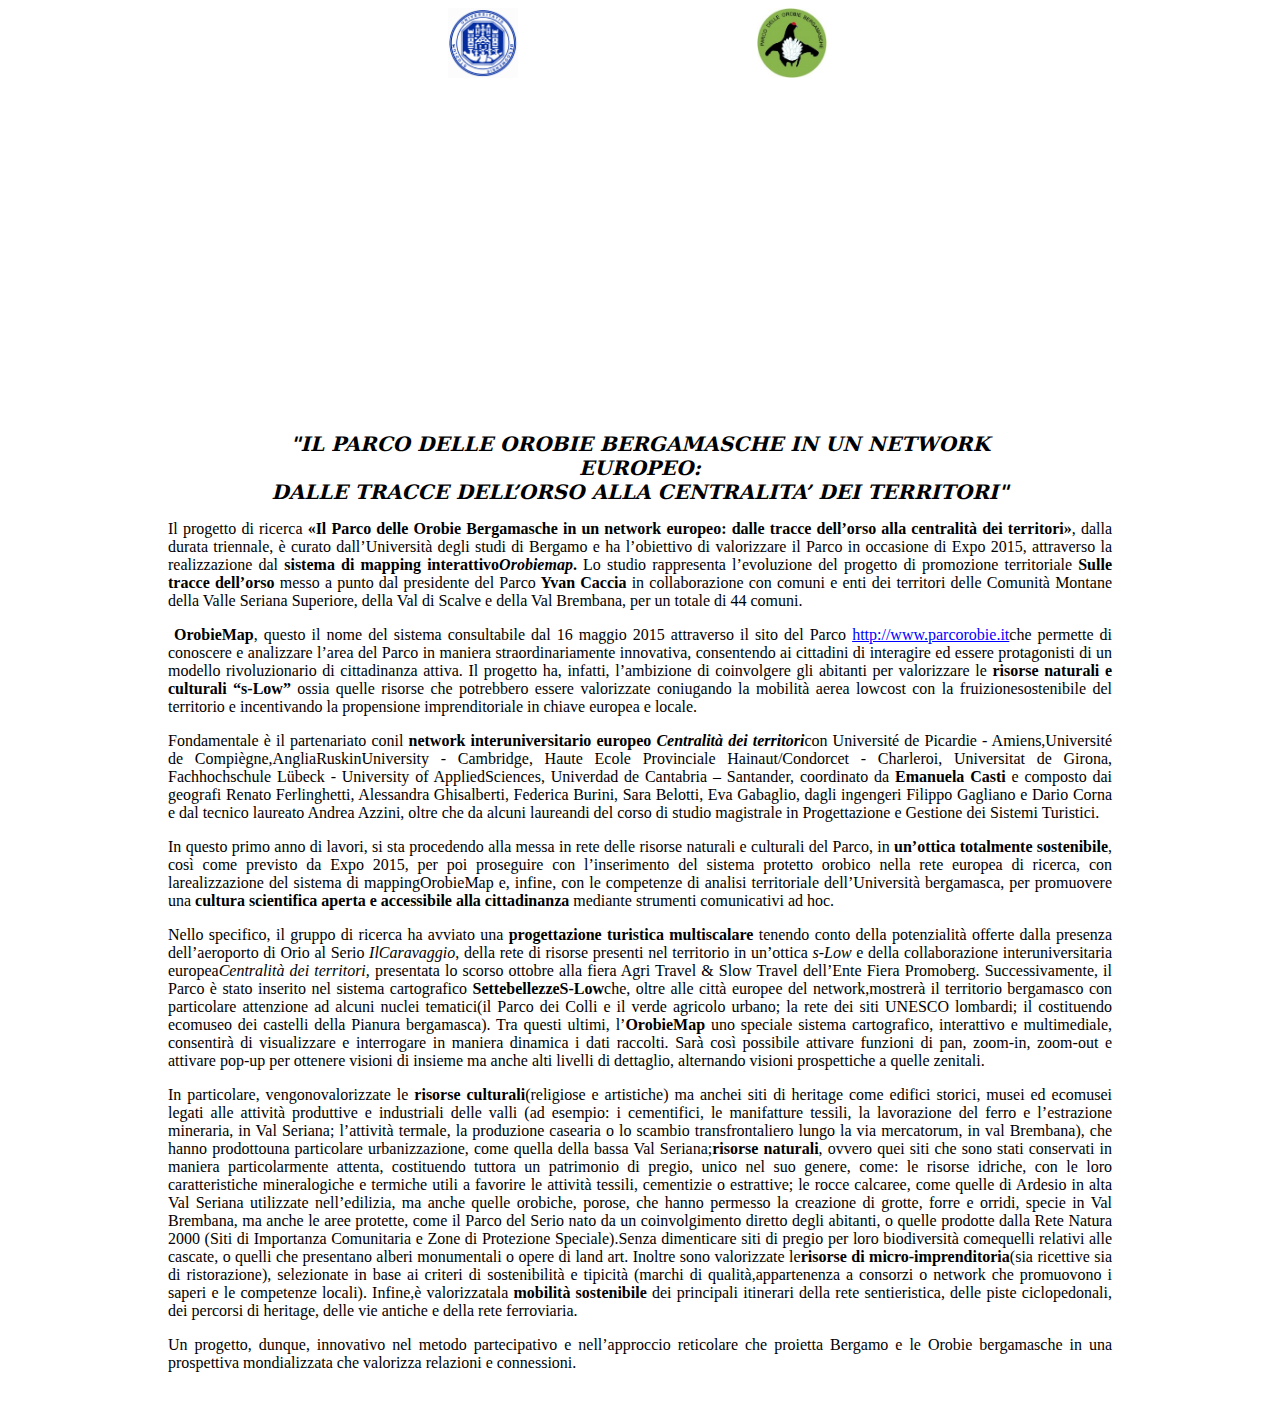
<file: progetto.htm>
<html xmlns:v="urn:schemas-microsoft-com:vml"
xmlns:o="urn:schemas-microsoft-com:office:office"
xmlns:w="urn:schemas-microsoft-com:office:word"
xmlns:m="http://schemas.microsoft.com/office/2004/12/omml"
xmlns="http://www.w3.org/TR/REC-html40">

<head>
<meta http-equiv=Content-Type content="text/html; charset=windows-1252">
<meta name=ProgId content=Word.Document>
<meta name=Generator content="Microsoft Word 12">
<meta name=Originator content="Microsoft Word 12">
<link rel=File-List href="progetto_file/filelist.xml">
<link rel=Edit-Time-Data href="progetto_file/editdata.mso">
<!--[if !mso]>
<style>
v\:* {behavior:url(#default#VML);}
o\:* {behavior:url(#default#VML);}
w\:* {behavior:url(#default#VML);}
.shape {behavior:url(#default#VML);}
</style>
<![endif]--><!--[if gte mso 9]><xml>
 <o:DocumentProperties>
  <o:Author>silvia pagliuca</o:Author>
  <o:LastAuthor>max</o:LastAuthor>
  <o:Revision>4</o:Revision>
  <o:TotalTime>3</o:TotalTime>
  <o:Created>2015-05-12T09:04:00Z</o:Created>
  <o:LastSaved>2015-05-12T09:05:00Z</o:LastSaved>
  <o:Pages>1</o:Pages>
  <o:Words>970</o:Words>
  <o:Characters>5530</o:Characters>
  <o:Company>Hewlett-Packard Company</o:Company>
  <o:Lines>46</o:Lines>
  <o:Paragraphs>12</o:Paragraphs>
  <o:CharactersWithSpaces>6488</o:CharactersWithSpaces>
  <o:Version>12.00</o:Version>
 </o:DocumentProperties>
 <o:OfficeDocumentSettings>
  <o:RelyOnVML/>
  <o:AllowPNG/>
 </o:OfficeDocumentSettings>
</xml><![endif]-->
<link rel=themeData href="progetto_file/themedata.thmx">
<link rel=colorSchemeMapping href="progetto_file/colorschememapping.xml">
<!--[if gte mso 9]><xml>
 <w:WordDocument>
  <w:TrackMoves>false</w:TrackMoves>
  <w:TrackFormatting/>
  <w:HyphenationZone>14</w:HyphenationZone>
  <w:PunctuationKerning/>
  <w:ValidateAgainstSchemas/>
  <w:SaveIfXMLInvalid>false</w:SaveIfXMLInvalid>
  <w:IgnoreMixedContent>false</w:IgnoreMixedContent>
  <w:AlwaysShowPlaceholderText>false</w:AlwaysShowPlaceholderText>
  <w:DoNotPromoteQF/>
  <w:LidThemeOther>IT</w:LidThemeOther>
  <w:LidThemeAsian>X-NONE</w:LidThemeAsian>
  <w:LidThemeComplexScript>X-NONE</w:LidThemeComplexScript>
  <w:Compatibility>
   <w:BreakWrappedTables/>
   <w:SnapToGridInCell/>
   <w:WrapTextWithPunct/>
   <w:UseAsianBreakRules/>
   <w:DontGrowAutofit/>
   <w:SplitPgBreakAndParaMark/>
   <w:DontVertAlignCellWithSp/>
   <w:DontBreakConstrainedForcedTables/>
   <w:DontVertAlignInTxbx/>
   <w:Word11KerningPairs/>
   <w:CachedColBalance/>
   <w:UseFELayout/>
  </w:Compatibility>
  <w:DoNotOptimizeForBrowser/>
  <m:mathPr>
   <m:mathFont m:val="Cambria Math"/>
   <m:brkBin m:val="before"/>
   <m:brkBinSub m:val="--"/>
   <m:smallFrac/>
   <m:dispDef/>
   <m:lMargin m:val="0"/>
   <m:rMargin m:val="0"/>
   <m:defJc m:val="centerGroup"/>
   <m:wrapIndent m:val="1440"/>
   <m:intLim m:val="subSup"/>
   <m:naryLim m:val="undOvr"/>
  </m:mathPr></w:WordDocument>
</xml><![endif]--><!--[if gte mso 9]><xml>
 <w:LatentStyles DefLockedState="false" DefUnhideWhenUsed="true"
  DefSemiHidden="true" DefQFormat="false" DefPriority="99"
  LatentStyleCount="267">
  <w:LsdException Locked="false" Priority="0" SemiHidden="false"
   UnhideWhenUsed="false" QFormat="true" Name="Normal"/>
  <w:LsdException Locked="false" Priority="9" SemiHidden="false"
   UnhideWhenUsed="false" QFormat="true" Name="heading 1"/>
  <w:LsdException Locked="false" Priority="9" QFormat="true" Name="heading 2"/>
  <w:LsdException Locked="false" Priority="9" QFormat="true" Name="heading 3"/>
  <w:LsdException Locked="false" Priority="9" QFormat="true" Name="heading 4"/>
  <w:LsdException Locked="false" Priority="9" QFormat="true" Name="heading 5"/>
  <w:LsdException Locked="false" Priority="9" QFormat="true" Name="heading 6"/>
  <w:LsdException Locked="false" Priority="9" QFormat="true" Name="heading 7"/>
  <w:LsdException Locked="false" Priority="9" QFormat="true" Name="heading 8"/>
  <w:LsdException Locked="false" Priority="9" QFormat="true" Name="heading 9"/>
  <w:LsdException Locked="false" Priority="39" Name="toc 1"/>
  <w:LsdException Locked="false" Priority="39" Name="toc 2"/>
  <w:LsdException Locked="false" Priority="39" Name="toc 3"/>
  <w:LsdException Locked="false" Priority="39" Name="toc 4"/>
  <w:LsdException Locked="false" Priority="39" Name="toc 5"/>
  <w:LsdException Locked="false" Priority="39" Name="toc 6"/>
  <w:LsdException Locked="false" Priority="39" Name="toc 7"/>
  <w:LsdException Locked="false" Priority="39" Name="toc 8"/>
  <w:LsdException Locked="false" Priority="39" Name="toc 9"/>
  <w:LsdException Locked="false" Priority="35" QFormat="true" Name="caption"/>
  <w:LsdException Locked="false" Priority="10" SemiHidden="false"
   UnhideWhenUsed="false" QFormat="true" Name="Title"/>
  <w:LsdException Locked="false" Priority="1" Name="Default Paragraph Font"/>
  <w:LsdException Locked="false" Priority="11" SemiHidden="false"
   UnhideWhenUsed="false" QFormat="true" Name="Subtitle"/>
  <w:LsdException Locked="false" Priority="22" SemiHidden="false"
   UnhideWhenUsed="false" QFormat="true" Name="Strong"/>
  <w:LsdException Locked="false" Priority="20" SemiHidden="false"
   UnhideWhenUsed="false" QFormat="true" Name="Emphasis"/>
  <w:LsdException Locked="false" Priority="59" SemiHidden="false"
   UnhideWhenUsed="false" Name="Table Grid"/>
  <w:LsdException Locked="false" UnhideWhenUsed="false" Name="Placeholder Text"/>
  <w:LsdException Locked="false" Priority="1" SemiHidden="false"
   UnhideWhenUsed="false" QFormat="true" Name="No Spacing"/>
  <w:LsdException Locked="false" Priority="60" SemiHidden="false"
   UnhideWhenUsed="false" Name="Light Shading"/>
  <w:LsdException Locked="false" Priority="61" SemiHidden="false"
   UnhideWhenUsed="false" Name="Light List"/>
  <w:LsdException Locked="false" Priority="62" SemiHidden="false"
   UnhideWhenUsed="false" Name="Light Grid"/>
  <w:LsdException Locked="false" Priority="63" SemiHidden="false"
   UnhideWhenUsed="false" Name="Medium Shading 1"/>
  <w:LsdException Locked="false" Priority="64" SemiHidden="false"
   UnhideWhenUsed="false" Name="Medium Shading 2"/>
  <w:LsdException Locked="false" Priority="65" SemiHidden="false"
   UnhideWhenUsed="false" Name="Medium List 1"/>
  <w:LsdException Locked="false" Priority="66" SemiHidden="false"
   UnhideWhenUsed="false" Name="Medium List 2"/>
  <w:LsdException Locked="false" Priority="67" SemiHidden="false"
   UnhideWhenUsed="false" Name="Medium Grid 1"/>
  <w:LsdException Locked="false" Priority="68" SemiHidden="false"
   UnhideWhenUsed="false" Name="Medium Grid 2"/>
  <w:LsdException Locked="false" Priority="69" SemiHidden="false"
   UnhideWhenUsed="false" Name="Medium Grid 3"/>
  <w:LsdException Locked="false" Priority="70" SemiHidden="false"
   UnhideWhenUsed="false" Name="Dark List"/>
  <w:LsdException Locked="false" Priority="71" SemiHidden="false"
   UnhideWhenUsed="false" Name="Colorful Shading"/>
  <w:LsdException Locked="false" Priority="72" SemiHidden="false"
   UnhideWhenUsed="false" Name="Colorful List"/>
  <w:LsdException Locked="false" Priority="73" SemiHidden="false"
   UnhideWhenUsed="false" Name="Colorful Grid"/>
  <w:LsdException Locked="false" Priority="60" SemiHidden="false"
   UnhideWhenUsed="false" Name="Light Shading Accent 1"/>
  <w:LsdException Locked="false" Priority="61" SemiHidden="false"
   UnhideWhenUsed="false" Name="Light List Accent 1"/>
  <w:LsdException Locked="false" Priority="62" SemiHidden="false"
   UnhideWhenUsed="false" Name="Light Grid Accent 1"/>
  <w:LsdException Locked="false" Priority="63" SemiHidden="false"
   UnhideWhenUsed="false" Name="Medium Shading 1 Accent 1"/>
  <w:LsdException Locked="false" Priority="64" SemiHidden="false"
   UnhideWhenUsed="false" Name="Medium Shading 2 Accent 1"/>
  <w:LsdException Locked="false" Priority="65" SemiHidden="false"
   UnhideWhenUsed="false" Name="Medium List 1 Accent 1"/>
  <w:LsdException Locked="false" UnhideWhenUsed="false" Name="Revision"/>
  <w:LsdException Locked="false" Priority="34" SemiHidden="false"
   UnhideWhenUsed="false" QFormat="true" Name="List Paragraph"/>
  <w:LsdException Locked="false" Priority="29" SemiHidden="false"
   UnhideWhenUsed="false" QFormat="true" Name="Quote"/>
  <w:LsdException Locked="false" Priority="30" SemiHidden="false"
   UnhideWhenUsed="false" QFormat="true" Name="Intense Quote"/>
  <w:LsdException Locked="false" Priority="66" SemiHidden="false"
   UnhideWhenUsed="false" Name="Medium List 2 Accent 1"/>
  <w:LsdException Locked="false" Priority="67" SemiHidden="false"
   UnhideWhenUsed="false" Name="Medium Grid 1 Accent 1"/>
  <w:LsdException Locked="false" Priority="68" SemiHidden="false"
   UnhideWhenUsed="false" Name="Medium Grid 2 Accent 1"/>
  <w:LsdException Locked="false" Priority="69" SemiHidden="false"
   UnhideWhenUsed="false" Name="Medium Grid 3 Accent 1"/>
  <w:LsdException Locked="false" Priority="70" SemiHidden="false"
   UnhideWhenUsed="false" Name="Dark List Accent 1"/>
  <w:LsdException Locked="false" Priority="71" SemiHidden="false"
   UnhideWhenUsed="false" Name="Colorful Shading Accent 1"/>
  <w:LsdException Locked="false" Priority="72" SemiHidden="false"
   UnhideWhenUsed="false" Name="Colorful List Accent 1"/>
  <w:LsdException Locked="false" Priority="73" SemiHidden="false"
   UnhideWhenUsed="false" Name="Colorful Grid Accent 1"/>
  <w:LsdException Locked="false" Priority="60" SemiHidden="false"
   UnhideWhenUsed="false" Name="Light Shading Accent 2"/>
  <w:LsdException Locked="false" Priority="61" SemiHidden="false"
   UnhideWhenUsed="false" Name="Light List Accent 2"/>
  <w:LsdException Locked="false" Priority="62" SemiHidden="false"
   UnhideWhenUsed="false" Name="Light Grid Accent 2"/>
  <w:LsdException Locked="false" Priority="63" SemiHidden="false"
   UnhideWhenUsed="false" Name="Medium Shading 1 Accent 2"/>
  <w:LsdException Locked="false" Priority="64" SemiHidden="false"
   UnhideWhenUsed="false" Name="Medium Shading 2 Accent 2"/>
  <w:LsdException Locked="false" Priority="65" SemiHidden="false"
   UnhideWhenUsed="false" Name="Medium List 1 Accent 2"/>
  <w:LsdException Locked="false" Priority="66" SemiHidden="false"
   UnhideWhenUsed="false" Name="Medium List 2 Accent 2"/>
  <w:LsdException Locked="false" Priority="67" SemiHidden="false"
   UnhideWhenUsed="false" Name="Medium Grid 1 Accent 2"/>
  <w:LsdException Locked="false" Priority="68" SemiHidden="false"
   UnhideWhenUsed="false" Name="Medium Grid 2 Accent 2"/>
  <w:LsdException Locked="false" Priority="69" SemiHidden="false"
   UnhideWhenUsed="false" Name="Medium Grid 3 Accent 2"/>
  <w:LsdException Locked="false" Priority="70" SemiHidden="false"
   UnhideWhenUsed="false" Name="Dark List Accent 2"/>
  <w:LsdException Locked="false" Priority="71" SemiHidden="false"
   UnhideWhenUsed="false" Name="Colorful Shading Accent 2"/>
  <w:LsdException Locked="false" Priority="72" SemiHidden="false"
   UnhideWhenUsed="false" Name="Colorful List Accent 2"/>
  <w:LsdException Locked="false" Priority="73" SemiHidden="false"
   UnhideWhenUsed="false" Name="Colorful Grid Accent 2"/>
  <w:LsdException Locked="false" Priority="60" SemiHidden="false"
   UnhideWhenUsed="false" Name="Light Shading Accent 3"/>
  <w:LsdException Locked="false" Priority="61" SemiHidden="false"
   UnhideWhenUsed="false" Name="Light List Accent 3"/>
  <w:LsdException Locked="false" Priority="62" SemiHidden="false"
   UnhideWhenUsed="false" Name="Light Grid Accent 3"/>
  <w:LsdException Locked="false" Priority="63" SemiHidden="false"
   UnhideWhenUsed="false" Name="Medium Shading 1 Accent 3"/>
  <w:LsdException Locked="false" Priority="64" SemiHidden="false"
   UnhideWhenUsed="false" Name="Medium Shading 2 Accent 3"/>
  <w:LsdException Locked="false" Priority="65" SemiHidden="false"
   UnhideWhenUsed="false" Name="Medium List 1 Accent 3"/>
  <w:LsdException Locked="false" Priority="66" SemiHidden="false"
   UnhideWhenUsed="false" Name="Medium List 2 Accent 3"/>
  <w:LsdException Locked="false" Priority="67" SemiHidden="false"
   UnhideWhenUsed="false" Name="Medium Grid 1 Accent 3"/>
  <w:LsdException Locked="false" Priority="68" SemiHidden="false"
   UnhideWhenUsed="false" Name="Medium Grid 2 Accent 3"/>
  <w:LsdException Locked="false" Priority="69" SemiHidden="false"
   UnhideWhenUsed="false" Name="Medium Grid 3 Accent 3"/>
  <w:LsdException Locked="false" Priority="70" SemiHidden="false"
   UnhideWhenUsed="false" Name="Dark List Accent 3"/>
  <w:LsdException Locked="false" Priority="71" SemiHidden="false"
   UnhideWhenUsed="false" Name="Colorful Shading Accent 3"/>
  <w:LsdException Locked="false" Priority="72" SemiHidden="false"
   UnhideWhenUsed="false" Name="Colorful List Accent 3"/>
  <w:LsdException Locked="false" Priority="73" SemiHidden="false"
   UnhideWhenUsed="false" Name="Colorful Grid Accent 3"/>
  <w:LsdException Locked="false" Priority="60" SemiHidden="false"
   UnhideWhenUsed="false" Name="Light Shading Accent 4"/>
  <w:LsdException Locked="false" Priority="61" SemiHidden="false"
   UnhideWhenUsed="false" Name="Light List Accent 4"/>
  <w:LsdException Locked="false" Priority="62" SemiHidden="false"
   UnhideWhenUsed="false" Name="Light Grid Accent 4"/>
  <w:LsdException Locked="false" Priority="63" SemiHidden="false"
   UnhideWhenUsed="false" Name="Medium Shading 1 Accent 4"/>
  <w:LsdException Locked="false" Priority="64" SemiHidden="false"
   UnhideWhenUsed="false" Name="Medium Shading 2 Accent 4"/>
  <w:LsdException Locked="false" Priority="65" SemiHidden="false"
   UnhideWhenUsed="false" Name="Medium List 1 Accent 4"/>
  <w:LsdException Locked="false" Priority="66" SemiHidden="false"
   UnhideWhenUsed="false" Name="Medium List 2 Accent 4"/>
  <w:LsdException Locked="false" Priority="67" SemiHidden="false"
   UnhideWhenUsed="false" Name="Medium Grid 1 Accent 4"/>
  <w:LsdException Locked="false" Priority="68" SemiHidden="false"
   UnhideWhenUsed="false" Name="Medium Grid 2 Accent 4"/>
  <w:LsdException Locked="false" Priority="69" SemiHidden="false"
   UnhideWhenUsed="false" Name="Medium Grid 3 Accent 4"/>
  <w:LsdException Locked="false" Priority="70" SemiHidden="false"
   UnhideWhenUsed="false" Name="Dark List Accent 4"/>
  <w:LsdException Locked="false" Priority="71" SemiHidden="false"
   UnhideWhenUsed="false" Name="Colorful Shading Accent 4"/>
  <w:LsdException Locked="false" Priority="72" SemiHidden="false"
   UnhideWhenUsed="false" Name="Colorful List Accent 4"/>
  <w:LsdException Locked="false" Priority="73" SemiHidden="false"
   UnhideWhenUsed="false" Name="Colorful Grid Accent 4"/>
  <w:LsdException Locked="false" Priority="60" SemiHidden="false"
   UnhideWhenUsed="false" Name="Light Shading Accent 5"/>
  <w:LsdException Locked="false" Priority="61" SemiHidden="false"
   UnhideWhenUsed="false" Name="Light List Accent 5"/>
  <w:LsdException Locked="false" Priority="62" SemiHidden="false"
   UnhideWhenUsed="false" Name="Light Grid Accent 5"/>
  <w:LsdException Locked="false" Priority="63" SemiHidden="false"
   UnhideWhenUsed="false" Name="Medium Shading 1 Accent 5"/>
  <w:LsdException Locked="false" Priority="64" SemiHidden="false"
   UnhideWhenUsed="false" Name="Medium Shading 2 Accent 5"/>
  <w:LsdException Locked="false" Priority="65" SemiHidden="false"
   UnhideWhenUsed="false" Name="Medium List 1 Accent 5"/>
  <w:LsdException Locked="false" Priority="66" SemiHidden="false"
   UnhideWhenUsed="false" Name="Medium List 2 Accent 5"/>
  <w:LsdException Locked="false" Priority="67" SemiHidden="false"
   UnhideWhenUsed="false" Name="Medium Grid 1 Accent 5"/>
  <w:LsdException Locked="false" Priority="68" SemiHidden="false"
   UnhideWhenUsed="false" Name="Medium Grid 2 Accent 5"/>
  <w:LsdException Locked="false" Priority="69" SemiHidden="false"
   UnhideWhenUsed="false" Name="Medium Grid 3 Accent 5"/>
  <w:LsdException Locked="false" Priority="70" SemiHidden="false"
   UnhideWhenUsed="false" Name="Dark List Accent 5"/>
  <w:LsdException Locked="false" Priority="71" SemiHidden="false"
   UnhideWhenUsed="false" Name="Colorful Shading Accent 5"/>
  <w:LsdException Locked="false" Priority="72" SemiHidden="false"
   UnhideWhenUsed="false" Name="Colorful List Accent 5"/>
  <w:LsdException Locked="false" Priority="73" SemiHidden="false"
   UnhideWhenUsed="false" Name="Colorful Grid Accent 5"/>
  <w:LsdException Locked="false" Priority="60" SemiHidden="false"
   UnhideWhenUsed="false" Name="Light Shading Accent 6"/>
  <w:LsdException Locked="false" Priority="61" SemiHidden="false"
   UnhideWhenUsed="false" Name="Light List Accent 6"/>
  <w:LsdException Locked="false" Priority="62" SemiHidden="false"
   UnhideWhenUsed="false" Name="Light Grid Accent 6"/>
  <w:LsdException Locked="false" Priority="63" SemiHidden="false"
   UnhideWhenUsed="false" Name="Medium Shading 1 Accent 6"/>
  <w:LsdException Locked="false" Priority="64" SemiHidden="false"
   UnhideWhenUsed="false" Name="Medium Shading 2 Accent 6"/>
  <w:LsdException Locked="false" Priority="65" SemiHidden="false"
   UnhideWhenUsed="false" Name="Medium List 1 Accent 6"/>
  <w:LsdException Locked="false" Priority="66" SemiHidden="false"
   UnhideWhenUsed="false" Name="Medium List 2 Accent 6"/>
  <w:LsdException Locked="false" Priority="67" SemiHidden="false"
   UnhideWhenUsed="false" Name="Medium Grid 1 Accent 6"/>
  <w:LsdException Locked="false" Priority="68" SemiHidden="false"
   UnhideWhenUsed="false" Name="Medium Grid 2 Accent 6"/>
  <w:LsdException Locked="false" Priority="69" SemiHidden="false"
   UnhideWhenUsed="false" Name="Medium Grid 3 Accent 6"/>
  <w:LsdException Locked="false" Priority="70" SemiHidden="false"
   UnhideWhenUsed="false" Name="Dark List Accent 6"/>
  <w:LsdException Locked="false" Priority="71" SemiHidden="false"
   UnhideWhenUsed="false" Name="Colorful Shading Accent 6"/>
  <w:LsdException Locked="false" Priority="72" SemiHidden="false"
   UnhideWhenUsed="false" Name="Colorful List Accent 6"/>
  <w:LsdException Locked="false" Priority="73" SemiHidden="false"
   UnhideWhenUsed="false" Name="Colorful Grid Accent 6"/>
  <w:LsdException Locked="false" Priority="19" SemiHidden="false"
   UnhideWhenUsed="false" QFormat="true" Name="Subtle Emphasis"/>
  <w:LsdException Locked="false" Priority="21" SemiHidden="false"
   UnhideWhenUsed="false" QFormat="true" Name="Intense Emphasis"/>
  <w:LsdException Locked="false" Priority="31" SemiHidden="false"
   UnhideWhenUsed="false" QFormat="true" Name="Subtle Reference"/>
  <w:LsdException Locked="false" Priority="32" SemiHidden="false"
   UnhideWhenUsed="false" QFormat="true" Name="Intense Reference"/>
  <w:LsdException Locked="false" Priority="33" SemiHidden="false"
   UnhideWhenUsed="false" QFormat="true" Name="Book Title"/>
  <w:LsdException Locked="false" Priority="37" Name="Bibliography"/>
  <w:LsdException Locked="false" Priority="39" QFormat="true" Name="TOC Heading"/>
 </w:LatentStyles>
</xml><![endif]-->
<style>
<!--
 /* Font Definitions */
 @font-face
	{font-family:Wingdings;
	panose-1:5 0 0 0 0 0 0 0 0 0;
	mso-font-charset:2;
	mso-generic-font-family:auto;
	mso-font-pitch:variable;
	mso-font-signature:0 268435456 0 0 -2147483648 0;}
@font-face
	{font-family:"MS Mincho";
	panose-1:2 2 6 9 4 2 5 8 3 4;
	mso-font-alt:"\FF2D\FF33 \660E\671D";
	mso-font-charset:128;
	mso-generic-font-family:modern;
	mso-font-pitch:fixed;
	mso-font-signature:-1610612033 1757936891 16 0 131231 0;}
@font-face
	{font-family:"Cambria Math";
	panose-1:2 4 5 3 5 4 6 3 2 4;
	mso-font-charset:1;
	mso-generic-font-family:roman;
	mso-font-format:other;
	mso-font-pitch:variable;
	mso-font-signature:0 0 0 0 0 0;}
@font-face
	{font-family:Cambria;
	panose-1:2 4 5 3 5 4 6 3 2 4;
	mso-font-charset:0;
	mso-generic-font-family:roman;
	mso-font-pitch:variable;
	mso-font-signature:-1610611985 1073741899 0 0 159 0;}
@font-face
	{font-family:Tahoma;
	panose-1:2 11 6 4 3 5 4 4 2 4;
	mso-font-charset:0;
	mso-generic-font-family:swiss;
	mso-font-format:other;
	mso-font-pitch:variable;
	mso-font-signature:3 0 0 0 1 0;}
@font-face
	{font-family:"\@MS Mincho";
	panose-1:2 2 6 9 4 2 5 8 3 4;
	mso-font-charset:128;
	mso-generic-font-family:modern;
	mso-font-pitch:fixed;
	mso-font-signature:-1610612033 1757936891 16 0 131231 0;}
 /* Style Definitions */
 p.MsoNormal, li.MsoNormal, div.MsoNormal
	{mso-style-unhide:no;
	mso-style-qformat:yes;
	mso-style-parent:"";
	margin:0cm;
	margin-bottom:.0001pt;
	mso-pagination:widow-orphan;
	font-size:12.0pt;
	font-family:"Cambria","serif";
	mso-ascii-font-family:Cambria;
	mso-ascii-theme-font:minor-latin;
	mso-fareast-font-family:"MS Mincho";
	mso-fareast-theme-font:minor-fareast;
	mso-hansi-font-family:Cambria;
	mso-hansi-theme-font:minor-latin;
	mso-bidi-font-family:"Times New Roman";
	mso-bidi-theme-font:minor-bidi;}
a:link, span.MsoHyperlink
	{mso-style-priority:99;
	color:blue;
	mso-themecolor:hyperlink;
	text-decoration:underline;
	text-underline:single;}
a:visited, span.MsoHyperlinkFollowed
	{mso-style-noshow:yes;
	mso-style-priority:99;
	color:purple;
	mso-themecolor:followedhyperlink;
	text-decoration:underline;
	text-underline:single;}
p.MsoAcetate, li.MsoAcetate, div.MsoAcetate
	{mso-style-noshow:yes;
	mso-style-priority:99;
	mso-style-link:"Testo fumetto Carattere";
	margin:0cm;
	margin-bottom:.0001pt;
	mso-pagination:widow-orphan;
	font-size:8.0pt;
	font-family:"Tahoma","sans-serif";
	mso-fareast-font-family:"MS Mincho";
	mso-fareast-theme-font:minor-fareast;
	mso-bidi-font-family:Tahoma;}
p.MsoListParagraph, li.MsoListParagraph, div.MsoListParagraph
	{mso-style-priority:34;
	mso-style-unhide:no;
	mso-style-qformat:yes;
	margin-top:0cm;
	margin-right:0cm;
	margin-bottom:10.0pt;
	margin-left:36.0pt;
	mso-add-space:auto;
	line-height:115%;
	mso-pagination:widow-orphan;
	font-size:11.0pt;
	font-family:"Cambria","serif";
	mso-ascii-font-family:Cambria;
	mso-ascii-theme-font:minor-latin;
	mso-fareast-font-family:Cambria;
	mso-fareast-theme-font:minor-latin;
	mso-hansi-font-family:Cambria;
	mso-hansi-theme-font:minor-latin;
	mso-bidi-font-family:"Times New Roman";
	mso-bidi-theme-font:minor-bidi;
	mso-fareast-language:EN-US;}
p.MsoListParagraphCxSpFirst, li.MsoListParagraphCxSpFirst, div.MsoListParagraphCxSpFirst
	{mso-style-priority:34;
	mso-style-unhide:no;
	mso-style-qformat:yes;
	mso-style-type:export-only;
	margin-top:0cm;
	margin-right:0cm;
	margin-bottom:0cm;
	margin-left:36.0pt;
	margin-bottom:.0001pt;
	mso-add-space:auto;
	line-height:115%;
	mso-pagination:widow-orphan;
	font-size:11.0pt;
	font-family:"Cambria","serif";
	mso-ascii-font-family:Cambria;
	mso-ascii-theme-font:minor-latin;
	mso-fareast-font-family:Cambria;
	mso-fareast-theme-font:minor-latin;
	mso-hansi-font-family:Cambria;
	mso-hansi-theme-font:minor-latin;
	mso-bidi-font-family:"Times New Roman";
	mso-bidi-theme-font:minor-bidi;
	mso-fareast-language:EN-US;}
p.MsoListParagraphCxSpMiddle, li.MsoListParagraphCxSpMiddle, div.MsoListParagraphCxSpMiddle
	{mso-style-priority:34;
	mso-style-unhide:no;
	mso-style-qformat:yes;
	mso-style-type:export-only;
	margin-top:0cm;
	margin-right:0cm;
	margin-bottom:0cm;
	margin-left:36.0pt;
	margin-bottom:.0001pt;
	mso-add-space:auto;
	line-height:115%;
	mso-pagination:widow-orphan;
	font-size:11.0pt;
	font-family:"Cambria","serif";
	mso-ascii-font-family:Cambria;
	mso-ascii-theme-font:minor-latin;
	mso-fareast-font-family:Cambria;
	mso-fareast-theme-font:minor-latin;
	mso-hansi-font-family:Cambria;
	mso-hansi-theme-font:minor-latin;
	mso-bidi-font-family:"Times New Roman";
	mso-bidi-theme-font:minor-bidi;
	mso-fareast-language:EN-US;}
p.MsoListParagraphCxSpLast, li.MsoListParagraphCxSpLast, div.MsoListParagraphCxSpLast
	{mso-style-priority:34;
	mso-style-unhide:no;
	mso-style-qformat:yes;
	mso-style-type:export-only;
	margin-top:0cm;
	margin-right:0cm;
	margin-bottom:10.0pt;
	margin-left:36.0pt;
	mso-add-space:auto;
	line-height:115%;
	mso-pagination:widow-orphan;
	font-size:11.0pt;
	font-family:"Cambria","serif";
	mso-ascii-font-family:Cambria;
	mso-ascii-theme-font:minor-latin;
	mso-fareast-font-family:Cambria;
	mso-fareast-theme-font:minor-latin;
	mso-hansi-font-family:Cambria;
	mso-hansi-theme-font:minor-latin;
	mso-bidi-font-family:"Times New Roman";
	mso-bidi-theme-font:minor-bidi;
	mso-fareast-language:EN-US;}
span.TestofumettoCarattere
	{mso-style-name:"Testo fumetto Carattere";
	mso-style-noshow:yes;
	mso-style-priority:99;
	mso-style-unhide:no;
	mso-style-locked:yes;
	mso-style-link:"Testo fumetto";
	mso-ansi-font-size:8.0pt;
	mso-bidi-font-size:8.0pt;
	font-family:"Tahoma","sans-serif";
	mso-ascii-font-family:Tahoma;
	mso-hansi-font-family:Tahoma;
	mso-bidi-font-family:Tahoma;}
.MsoChpDefault
	{mso-style-type:export-only;
	mso-default-props:yes;
	font-size:12.0pt;
	mso-ansi-font-size:12.0pt;
	mso-bidi-font-size:12.0pt;
	mso-ascii-font-family:Cambria;
	mso-ascii-theme-font:minor-latin;
	mso-fareast-font-family:"MS Mincho";
	mso-fareast-theme-font:minor-fareast;
	mso-hansi-font-family:Cambria;
	mso-hansi-theme-font:minor-latin;
	mso-bidi-font-family:"Times New Roman";
	mso-bidi-theme-font:minor-bidi;}
@page Section1
	{size:595.0pt 842.0pt;
	margin:70.85pt 2.0cm 2.0cm 2.0cm;
	mso-header-margin:35.4pt;
	mso-footer-margin:35.4pt;
	mso-paper-source:0;}
div.Section1
	{page:Section1;}
 /* List Definitions */
 @list l0
	{mso-list-id:492573535;
	mso-list-type:hybrid;
	mso-list-template-ids:-1300599604 369271766 68157443 68157445 68157441 68157443 68157445 68157441 68157443 68157445;}
@list l0:level1
	{mso-level-start-at:0;
	mso-level-number-format:bullet;
	mso-level-text:-;
	mso-level-tab-stop:none;
	mso-level-number-position:left;
	text-indent:-18.0pt;
	font-family:"Times New Roman","serif";
	mso-fareast-font-family:Cambria;
	mso-fareast-theme-font:minor-latin;}
@list l1
	{mso-list-id:1700739657;
	mso-list-type:hybrid;
	mso-list-template-ids:892243198 68157455 68157465 68157467 68157455 68157465 68157467 68157455 68157465 68157467;}
@list l1:level1
	{mso-level-tab-stop:none;
	mso-level-number-position:left;
	text-indent:-18.0pt;}
ol
	{margin-bottom:0cm;}
ul
	{margin-bottom:0cm;}
.Stile1 {font-family: Verdana}
.Stile4 {font-style: italic}
-->
</style>
<!--[if gte mso 10]>
<style>
 /* Style Definitions */
 table.MsoNormalTable
	{mso-style-name:"Tabella normale";
	mso-tstyle-rowband-size:0;
	mso-tstyle-colband-size:0;
	mso-style-noshow:yes;
	mso-style-priority:99;
	mso-style-qformat:yes;
	mso-style-parent:"";
	mso-padding-alt:0cm 5.4pt 0cm 5.4pt;
	mso-para-margin:0cm;
	mso-para-margin-bottom:.0001pt;
	mso-pagination:widow-orphan;
	font-size:12.0pt;
	font-family:"Cambria","serif";
	mso-ascii-font-family:Cambria;
	mso-ascii-theme-font:minor-latin;
	mso-hansi-font-family:Cambria;
	mso-hansi-theme-font:minor-latin;}
</style>
<![endif]--><!--[if gte mso 9]><xml>
 <o:shapedefaults v:ext="edit" spidmax="2050"/>
</xml><![endif]--><!--[if gte mso 9]><xml>
 <o:shapelayout v:ext="edit">
  <o:idmap v:ext="edit" data="1"/>
 </o:shapelayout></xml><![endif]-->
</head>

<body lang=IT link=blue vlink=purple style='tab-interval:35.4pt'>

<div class=Section1>

<p class=MsoNormal align=center style='text-align:center'><v:shapetype id="_x0000_t75"
 coordsize="21600,21600" o:spt="75" o:preferrelative="t" path="m@4@5l@4@11@9@11@9@5xe"
 filled="f" stroked="f">
 <v:stroke joinstyle="miter"/>
 <v:formulas>
  <v:f eqn="if lineDrawn pixelLineWidth 0"/>
  <v:f eqn="sum @0 1 0"/>
  <v:f eqn="sum 0 0 @1"/>
  <v:f eqn="prod @2 1 2"/>
  <v:f eqn="prod @3 21600 pixelWidth"/>
  <v:f eqn="prod @3 21600 pixelHeight"/>
  <v:f eqn="sum @0 0 1"/>
  <v:f eqn="prod @6 1 2"/>
  <v:f eqn="prod @7 21600 pixelWidth"/>
  <v:f eqn="sum @8 21600 0"/>
  <v:f eqn="prod @7 21600 pixelHeight"/>
  <v:f eqn="sum @10 21600 0"/>
 </v:formulas>
 <v:path o:extrusionok="f" gradientshapeok="t" o:connecttype="rect"/>
 <o:lock v:ext="edit" aspectratio="t"/>
</v:shapetype><span
style='mso-spacerun:yes'><img src="progetto_file/image002.gif" width="70" height="70">  &nbsp;&nbsp;&nbsp;&nbsp;&nbsp;&nbsp;&nbsp;&nbsp;&nbsp;&nbsp;&nbsp;&nbsp;&nbsp;&nbsp;&nbsp;&nbsp;&nbsp;&nbsp;&nbsp;&nbsp;&nbsp;&nbsp;&nbsp;&nbsp;&nbsp;&nbsp; &nbsp;&nbsp;&nbsp;&nbsp;&nbsp;&nbsp;&nbsp;&nbsp;&nbsp;&nbsp;&nbsp;&nbsp;&nbsp;&nbsp;&nbsp;&nbsp;&nbsp;&nbsp;&nbsp;<img src="progetto_file/image001.jpg" width="70" height="70">�</span><span
style='mso-no-proof:yes'><v:shape id="Immagine_x0020_1" o:spid="_x0000_i1025"
 type="#_x0000_t75" alt="http://185.56.11.131/orobie/image/unibg.gif" style='width:52.5pt;
 height:52.5pt;visibility:visible;mso-wrap-style:square'></v:shape></span></p>

<p class=MsoNormal align=center style='text-align:center'><span
style='mso-spacerun:yes'>� </span></p>

<p class=MsoNormal align=center style='text-align:center'><o:p><iframe width="560" height="315" src="https://www.youtube.com/embed/MWdHbOGEh6c" frameborder="0" allowfullscreen></iframe></o:p>  </p>

<blockquote>
  <blockquote>
    <blockquote>
      <blockquote>
        <blockquote>
          <blockquote class="Stile4">
            <p align="center" class="MsoNormal" style="text-align:center"><b style='mso-bidi-font-weight:
normal'><span style='font-size:15.0pt'>&quot;IL PARCO DELLE OROBIE BERGAMASCHE IN UN
                        NETWORK EUROPEO: </span></b></p>
            <p align="center" class="MsoNormal" style="text-align:center"><b style='mso-bidi-font-weight:
normal'><span style='font-size:15.0pt'>DALLE TRACCE DELL�ORSO ALLA CENTRALITA� DEI TERRITORI&quot;</span></b><o:p></o:p>  </p>
          </blockquote>
        </blockquote>
      </blockquote>
    </blockquote>
  </blockquote>
</blockquote>
<blockquote>
  <blockquote>
    <blockquote>
      <blockquote>        
        <p align="justify">Il progetto di ricerca <strong>&laquo;Il Parco delle Orobie Bergamasche in un network europeo: dalle tracce dell&rsquo;orso alla centralit&agrave; dei territori&raquo;</strong>, dalla durata triennale, &egrave; curato dall&rsquo;Universit&agrave; degli studi di Bergamo e ha l&rsquo;obiettivo di valorizzare il Parco in occasione di Expo 2015, attraverso la realizzazione dal <strong>sistema di mapping interattivo<em>Orobiemap</em>. </strong>Lo studio rappresenta l&rsquo;evoluzione del progetto di promozione territoriale <strong>Sulle tracce dell&rsquo;orso </strong>messo a punto dal presidente del Parco<strong> Yvan Caccia </strong>in collaborazione con comuni e enti dei territori delle Comunit&agrave; Montane della Valle Seriana Superiore, della Val di Scalve e della Val Brembana, per un totale di 44 comuni. </p>
        <p align="justify"><strong>&nbsp;</strong><strong>OrobieMap</strong>, questo il nome del sistema consultabile dal 16 maggio 2015 attraverso il sito del Parco <a href="http://www.parcorobie.it">http://www.parcorobie.it</a>che permette di conoscere e analizzare l&rsquo;area del Parco in maniera straordinariamente innovativa, consentendo ai cittadini di interagire ed essere protagonisti di un modello rivoluzionario di cittadinanza attiva. Il progetto ha, infatti, l&rsquo;ambizione di coinvolgere gli abitanti per valorizzare le <strong>risorse naturali e culturali &ldquo;s-Low&rdquo;</strong> ossia quelle risorse che potrebbero essere valorizzate coniugando la mobilit&agrave; aerea lowcost con la fruizionesostenibile del territorio e incentivando la propensione imprenditoriale in chiave europea e locale. </p>
        <p align="justify">Fondamentale &egrave; il partenariato conil <strong>network interuniversitario europeo <em>Centralit&agrave; dei territori</em></strong>con Universit&eacute; de Picardie - Amiens,Universit&eacute; de Compi&egrave;gne,AngliaRuskinUniversity - Cambridge, Haute Ecole Provinciale Hainaut/Condorcet - Charleroi, Universitat de Girona, Fachhochschule L&uuml;beck - University of AppliedSciences, Univerdad de Cantabria &ndash; Santander, coordinato da <strong>Emanuela Casti</strong> e composto dai geografi Renato Ferlinghetti, Alessandra Ghisalberti, Federica Burini, Sara Belotti, Eva Gabaglio, dagli ingengeri Filippo Gagliano e Dario Corna e dal tecnico laureato Andrea Azzini, oltre che da alcuni laureandi del corso di studio magistrale in Progettazione e Gestione dei Sistemi Turistici.</p>
        <p align="justify">In questo primo anno di lavori, si sta procedendo alla messa in rete delle risorse naturali e culturali del Parco, in <strong>un&rsquo;ottica totalmente sostenibile</strong>, cos&igrave; come previsto da Expo 2015, per poi proseguire con l&rsquo;inserimento del sistema protetto orobico nella rete europea di ricerca, con larealizzazione del sistema di mappingOrobieMap e, infine, con le competenze di analisi territoriale dell&rsquo;Universit&agrave; bergamasca, per promuovere una <strong>cultura scientifica aperta e accessibile alla cittadinanza</strong> mediante strumenti comunicativi ad hoc.</p>
        <p align="justify">Nello specifico, il gruppo di ricerca ha avviato una <strong>progettazione turistica multiscalare</strong> tenendo conto della potenzialit&agrave; offerte dalla presenza dell&rsquo;aeroporto di Orio al Serio <em>IlCaravaggio</em>, della rete di risorse presenti nel territorio in un&rsquo;ottica <em>s-Low</em> e della collaborazione interuniversitaria europea<em>Centralit&agrave; dei territori, </em>presentata lo scorso ottobre alla fiera Agri Travel &amp; Slow Travel dell&rsquo;Ente Fiera Promoberg. Successivamente, il Parco &egrave; stato inserito nel sistema cartografico <strong>SettebellezzeS-Low</strong>che, oltre alle citt&agrave; europee del network,mostrer&agrave; il territorio bergamasco con particolare attenzione ad alcuni nuclei tematici(il Parco dei Colli e il verde agricolo urbano; la rete dei siti UNESCO lombardi; il costituendo ecomuseo dei castelli della Pianura bergamasca). Tra questi ultimi, l&rsquo;<strong>OrobieMap</strong> uno speciale sistema cartografico, interattivo e multimediale, consentir&agrave; di visualizzare e interrogare in maniera dinamica i dati raccolti. Sar&agrave; cos&igrave; possibile attivare funzioni di pan, zoom-in, zoom-out e attivare pop-up per ottenere visioni di insieme ma anche alti livelli di dettaglio, alternando visioni prospettiche a quelle zenitali. </p>
        <p align="justify">In particolare, vengonovalorizzate le <strong>risorse culturali</strong>(religiose e artistiche) ma anchei siti di heritage come edifici storici, musei ed ecomusei legati alle attivit&agrave; produttive e industriali delle valli (ad esempio: i cementifici, le manifatture tessili, la lavorazione del ferro e l&rsquo;estrazione mineraria, in Val Seriana; l&rsquo;attivit&agrave; termale, la produzione casearia o lo scambio transfrontaliero lungo la via mercatorum, in val Brembana), che hanno prodottouna particolare urbanizzazione, come quella della bassa Val Seriana;<strong>risorse naturali</strong>, ovvero quei siti che sono stati conservati in maniera particolarmente attenta, costituendo tuttora un patrimonio di pregio, unico nel suo genere, come: le risorse idriche, con le loro caratteristiche mineralogiche e termiche utili a favorire le attivit&agrave; tessili, cementizie o estrattive; le rocce calcaree, come quelle di Ardesio in alta Val Seriana utilizzate nell&rsquo;edilizia, ma anche quelle orobiche, porose, che hanno permesso la creazione di grotte, forre e orridi, specie in Val Brembana, ma anche le aree protette, come il Parco del Serio nato da un coinvolgimento diretto degli abitanti, o quelle prodotte dalla Rete Natura 2000 (Siti di Importanza Comunitaria e Zone di Protezione Speciale).Senza dimenticare siti di pregio per loro biodiversit&agrave; comequelli relativi alle cascate, o quelli che presentano alberi monumentali o opere di land art. Inoltre sono valorizzate le<strong>risorse di micro-imprenditoria</strong>(sia ricettive sia di ristorazione), selezionate in base ai criteri di sostenibilit&agrave; e tipicit&agrave; (marchi di qualit&agrave;,appartenenza a consorzi o network che promuovono i saperi e le competenze locali). Infine,&egrave; valorizzatala <strong>mobilit&agrave; sostenibile</strong> dei principali itinerari della rete sentieristica, delle piste ciclopedonali, dei percorsi di heritage, delle vie antiche e della rete ferroviaria.</p>
        <p align="justify">Un progetto, dunque, innovativo nel metodo partecipativo e nell&rsquo;approccio reticolare che proietta Bergamo e le Orobie bergamasche in una prospettiva mondializzata che valorizza relazioni e connessioni.</p>
      </blockquote>
    </blockquote>
  </blockquote>
</blockquote>
<div align="justify">
  <blockquote>
      <blockquote>
          <blockquote>
              <blockquote>
                  <span class="Stile1"><span style='font-size:16.0pt;
mso-bidi-font-size:12.0pt;mso-bidi-font-family:Arial;color:#1A1A1A'><o:p></o:p></span></span><span
style='font-family:Verdana;mso-fareast-font-family:&quot;Times New Roman&quot;'><o:p></o:p></span></blockquote>
          </blockquote>
      </blockquote>
    </blockquote>
</div>
<blockquote><blockquote><blockquote><blockquote><span
style='font-family:"Times New Roman","serif";mso-fareast-font-family:"Times New Roman"'><o:p></o:p></span></blockquote>
    </blockquote>
  </blockquote>
</blockquote>
<p class=MsoNormal align=center style='text-align:center'><o:p>&nbsp;</o:p></p>

</div>

</body>

</html>
</file>
